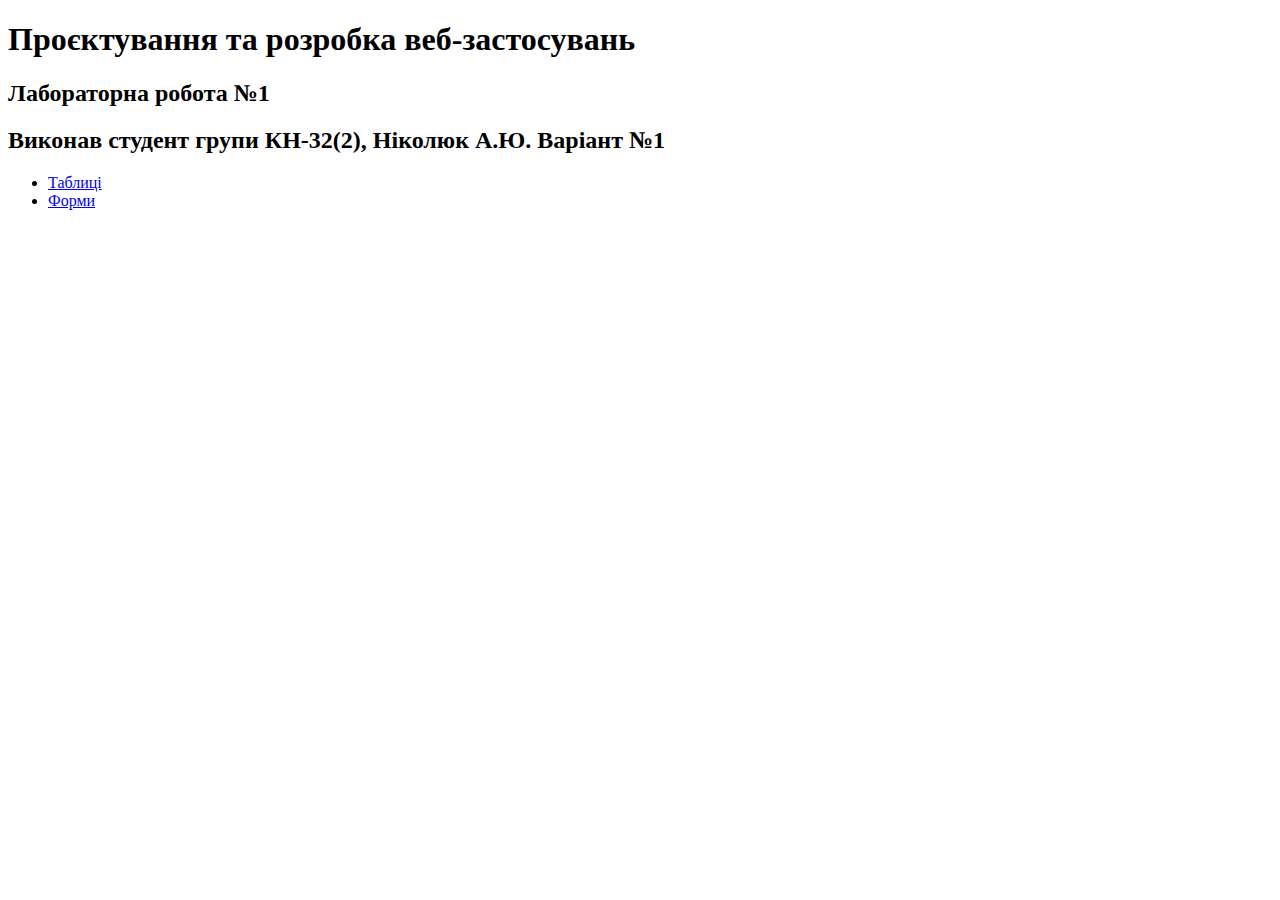
<file: lab1/index.html>
<!DOCTYPE html>
<html lang="en">
    <head>
        <meta charset="UTF-8">
        <title>Лабораторна робота №1</title>
    </head>
    <body>
        <h1>Проєктування та розробка веб-застосувань</h1>
        <h2>Лабораторна робота №1</h2>
        <h2>Виконав студент групи КН-32(2), Ніколюк А.Ю. Варіант №1</h2>
        <ul>
            <li>
                <a href="table.html"> Таблиці
                </a>
            </li>
            <li>
                <a href="form.html">Форми
                </a>
            </li>
        </ul>
    </body>
</html>
</file>
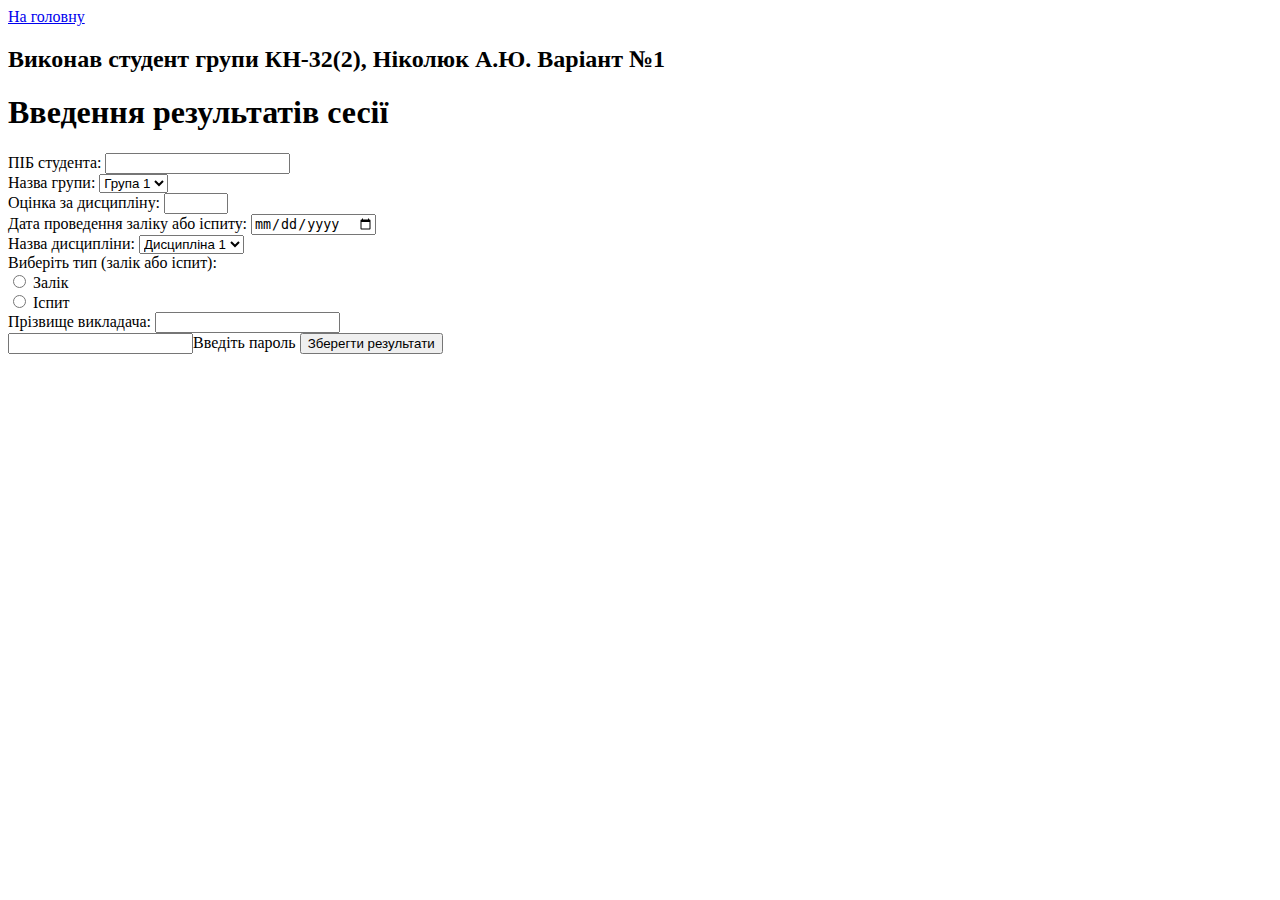
<file: lab1/form.html>
<!DOCTYPE html>
<html lang="en">
    <head>
        <meta charset="UTF-8">
        <title>Таблиця</title>
        <a href="/index.html">На головну</a>
        <h2>Виконав студент групи КН-32(2), Ніколюк А.Ю. Варіант №1</h2>
    </head>
    <body>
        <h1>Введення результатів сесії</h1>
        <form>
            <label>ПІБ студента:</label>
            <input type="text"><br>
    
            <label>Назва групи:</label>
            <select>
                <option value="Група 1">Група 1</option>
                <option value="Група 2">Група 2</option>
            </select><br>
    
            <label>Оцінка за дисципліну:</label>
            <input type="number" min="0" max="100"><br>
    
            <label>Дата проведення заліку або іспиту:</label>
            <input type="date"><br>
    
            <label>Назва дисципліни:</label>
            <select>
                <option value="Дисципліна 1">Дисципліна 1</option>
                <option value="Дисципліна 2">Дисципліна 2</option>
            </select><br>
    
            <label>Виберіть тип (залік або іспит):</label><br>
            <input type="radio" value="Залік">
            <label>Залік</label><br>
    
            <input type="radio" value="Іспит">
            <label>Іспит</label><br>
    
            <label>Прізвище викладача:</label>
            <input type="text"><br>
            <input type="password">Введіть пароль
    
            <input type="submit" value="Зберегти результати">
        </form>
    </body>
</html>
</file>
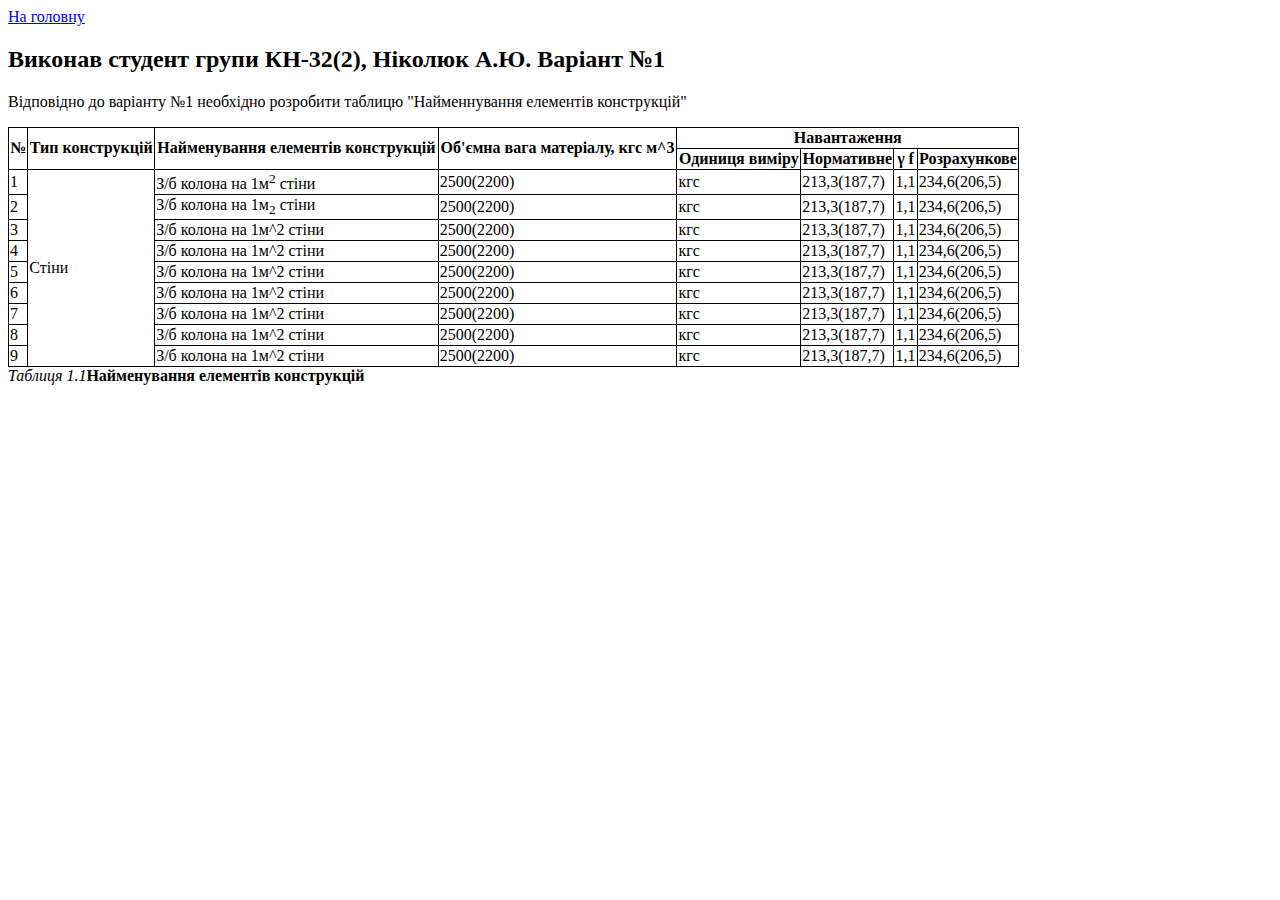
<file: lab1/table.html>
<!DOCTYPE html>
<html lang="en">
    <head>
        <meta charset="UTF-8">
        <title>Таблиця</title>
        <a href="/index.html">На головну</a>
        <h2>Виконав студент групи КН-32(2), Ніколюк А.Ю. Варіант №1</h2>
    </head>
    <body>
        <p>Відповідно до варіанту №1 необхідно
            розробити таблицю "Найменнування елементів конструкцій"</p>
        <table width="80%" border="1" bordercolor="black" style="border-collapse: collapse;">        
        <thead>
            <tr>
                <th rowspan="2">№</th>
                <th rowspan="2">Тип конструкцій</th>
                <th rowspan="2">Найменування елементів конструкцій</th>
                <th rowspan="2">Об'ємна вага матеріалу, кгс м^3</th>
                <th colspan="4">Навантаження</th>
            </tr>
            <tr>
                <th>Одиниця виміру</th>
                <th>Нормативне</th>
                <th>γ f</th>
                <th>Розрахункове</th>
            </tr>
        </thead>
        <tbody>
            <tr>
                <td>1</td>
                <td rowspan="9">Стіни</td>
                <td>З/б колона на 1м<sup>2</sup> стіни</th>
                <td>2500(2200)</td>
                <td>кгс</td>
                <td>213,3(187,7)</td>
                <td>1,1</td>
                <td>234,6(206,5)</td>
            </tr>
            <tr>
                <td>2</td>
                <td>З/б колона на 1м<sub>2</sub> стіни</th>
                <td>2500(2200)</td>
                <td>кгс</td>
                <td>213,3(187,7)</td>
                <td>1,1</td>
                <td>234,6(206,5)</td>
            </tr>
            <tr>
                <td>3</td>
                <td>З/б колона на 1м^2 стіни</th>
                <td>2500(2200)</td>
                <td>кгс</td>
                <td>213,3(187,7)</td>
                <td>1,1</td>
                <td>234,6(206,5)</td>
            </tr>
            <tr>
                <td>4</td>
                <td>З/б колона на 1м^2 стіни</th>
                <td>2500(2200)</td>
                <td>кгс</td>
                <td>213,3(187,7)</td>
                <td>1,1</td>
                <td>234,6(206,5)</td>
            </tr>
            <tr>
                <td>5</td>
                <td>З/б колона на 1м^2 стіни</th>
                <td>2500(2200)</td>
                <td>кгс</td>
                <td>213,3(187,7)</td>
                <td>1,1</td>
                <td>234,6(206,5)</td>
            </tr>
            <tr>
                <td>6</td>
                <td>З/б колона на 1м^2 стіни</th>
                <td>2500(2200)</td>
                <td>кгс</td>
                <td>213,3(187,7)</td>
                <td>1,1</td>
                <td>234,6(206,5)</td>
            </tr>
            <tr>
                <td>7</td>
                <td>З/б колона на 1м^2 стіни</th>
                <td>2500(2200)</td>
                <td>кгс</td>
                <td>213,3(187,7)</td>
                <td>1,1</td>
                <td>234,6(206,5)</td>
            </tr>
            <tr>
                <td>8</td>
                <td>З/б колона на 1м^2 стіни</th>
                <td>2500(2200)</td>
                <td>кгс</td>
                <td>213,3(187,7)</td>
                <td>1,1</td>
                <td>234,6(206,5)</td>
            </tr>
            <tr>
                <td>9</td>
                <td>З/б колона на 1м^2 стіни</th>
                <td>2500(2200)</td>
                <td>кгс</td>
                <td>213,3(187,7)</td>
                <td>1,1</td>
                <td>234,6(206,5)</td>
            </tr>
        </tbody>
    </table>
    <caption><i>Таблиця 1.1</i><b>Найменування елементів конструкцій</b></caption>

    </body>
</html>
</file>
